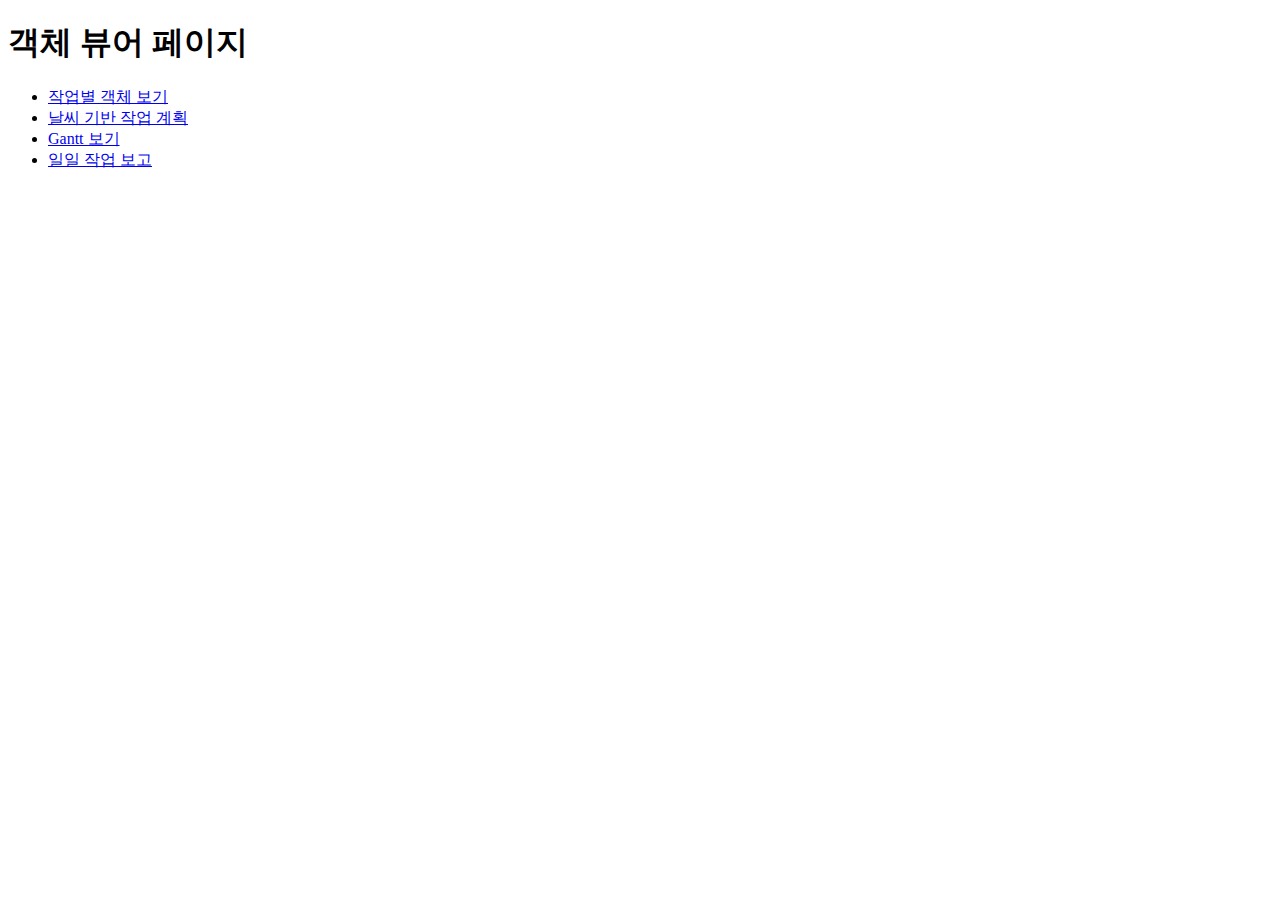
<file: index.html>
<!DOCTYPE html>
<html lang="ko">
<head>
  <meta charset="UTF-8">
  <title>객체 뷰어</title>
</head>
<body>
  <h1>객체 뷰어 페이지</h1>
  <ul>
    <li><a href="page1_object_task.html">작업별 객체 보기</a></li>
    <li><a href="page2_job_weather.html">날씨 기반 작업 계획</a></li>
    <li><a href="page3_viewer_gantt.html">Gantt 보기</a></li>
    <li><a href="page4_daily_report.html">일일 작업 보고</a></li>
  </ul>
</body>
</html>
</file>
